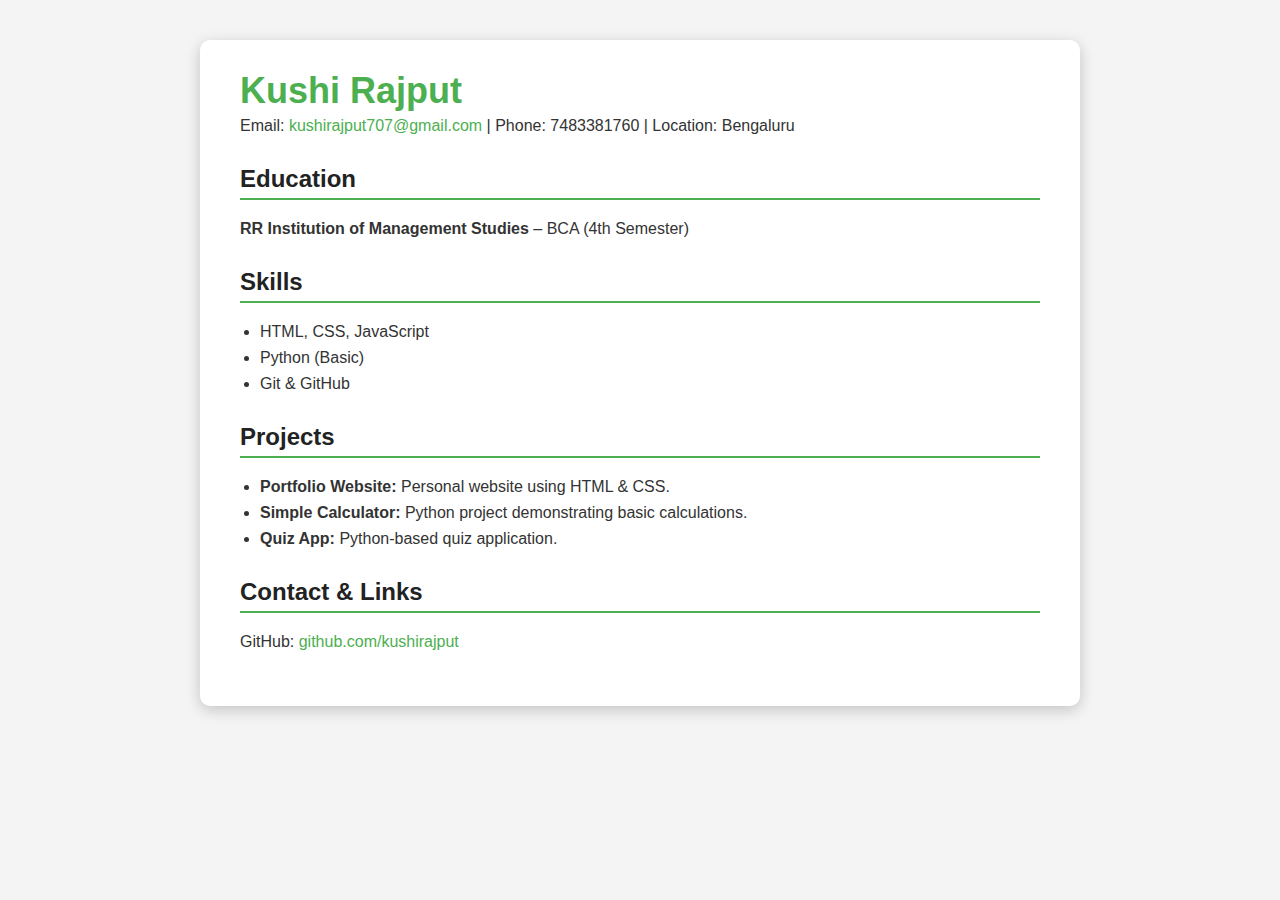
<file: resume.html>
<!DOCTYPE html>
<html>
<head>
    <title>Kushi Rajput – Resume</title>
    <meta charset="UTF-8">
    <meta name="viewport" content="width=device-width, initial-scale=1.0">
    <style>
        body {
            font-family: 'Segoe UI', Tahoma, Geneva, Verdana, sans-serif;
            margin: 0;
            padding: 0;
            background: #f4f4f4;
            color: #333;
        }

        .container {
            max-width: 800px;
            margin: 40px auto;
            background: white;
            padding: 30px 40px;
            box-shadow: 0 4px 15px rgba(0,0,0,0.2);
            border-radius: 10px;
        }

        h1 {
            margin: 0;
            color: #4CAF50;
            font-size: 36px;
        }

        h2 {
            margin-top: 30px;
            color: #222;
            border-bottom: 2px solid #4CAF50;
            padding-bottom: 5px;
        }

        p {
            margin: 5px 0;
            font-size: 16px;
        }

        ul {
            margin: 5px 0 15px 20px;
            padding: 0;
        }

        li {
            margin-bottom: 8px;
            font-size: 16px;
        }

        a {
            color: #4CAF50;
            text-decoration: none;
        }

        .contact-info {
            margin-top: 5px;
            margin-bottom: 20px;
            font-size: 16px;
        }

        .section {
            margin-bottom: 25px;
        }
    </style>
</head>
<body>
    <div class="container">
        <h1>Kushi Rajput</h1>
        <div class="contact-info">
            Email: <a href="mailto:kushirajput707@gmail.com">kushirajput707@gmail.com</a> | 
            Phone: 7483381760 | 
            Location: Bengaluru
        </div>

        <div class="section">
            <h2>Education</h2>
            <p><strong>RR Institution of Management Studies</strong> – BCA (4th Semester)</p>
        </div>

        <div class="section">
            <h2>Skills</h2>
            <ul>
                <li>HTML, CSS, JavaScript</li>
                <li>Python (Basic)</li>
                <li>Git & GitHub</li>
            </ul>
        </div>

        <div class="section">
            <h2>Projects</h2>
            <ul>
                <li><strong>Portfolio Website:</strong> Personal website using HTML & CSS.</li>
                <li><strong>Simple Calculator:</strong> Python project demonstrating basic calculations.</li>
                <li><strong>Quiz App:</strong> Python-based quiz application.</li>
            </ul>
        </div>

        <div class="section">
            <h2>Contact & Links</h2>
            <p>GitHub: <a href="https://github.com/kushirajput" target="_blank">github.com/kushirajput</a></p>
        </div>
    </div>
</body>
</html>
</file>
